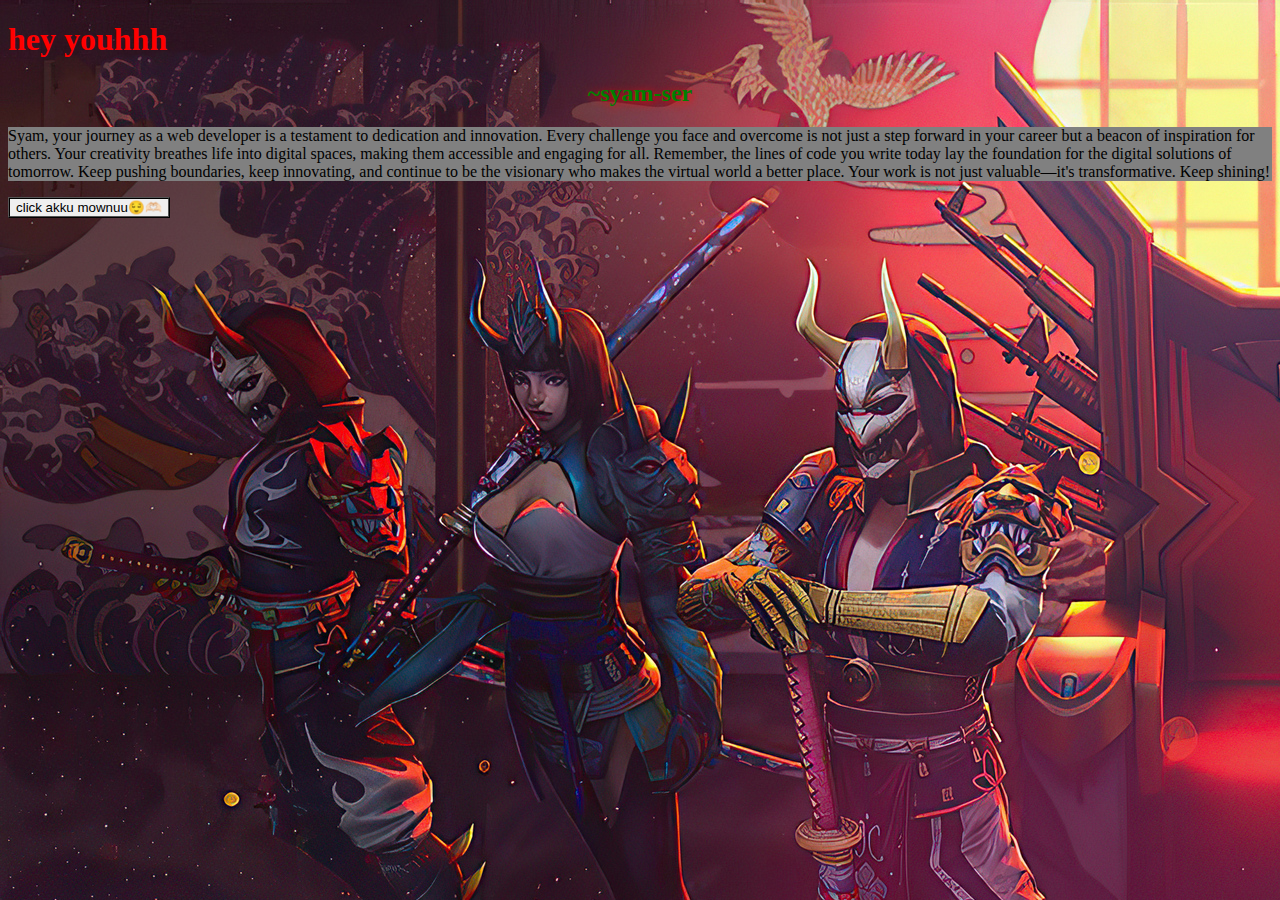
<file: 🤍⃞𝄟ꪶ𝐒͢ʏ᪳ᴀ͓ᴍ͎ ͢𝐒ᴇ͓ꪳʀ͎𖦻⃞🍓.htm>
<!DOCTYPE html>
<html>
<head>
    <title>testing css</title>
    <link rel="stylesheet" href="style.css">
    <style>
     h1{color: red;}
     p{color: black;}    
    </style>

</head>
<body>

    <h1 style="color:red;">hey youhhh</h1>
    <h2 style="color: green;">~syam-ser</h2>
    <p>Syam, your journey as a web developer is a testament to dedication and innovation. Every challenge you face and overcome is not just a step forward in your career but a beacon of inspiration for others. Your creativity breathes life into digital spaces, making them accessible and engaging for all. Remember, the lines of code you write today lay the foundation for the digital solutions of tomorrow. Keep pushing boundaries, keep innovating, and continue to be the visionary who makes the virtual world a better place. Your work is not just valuable—it's transformative. Keep shining!</p>
    <button onclick="myfunction()">click akku mownuu😌🫶🏻</button> 
     
    <script src="./script.js"></script>
</body>
</html>
</file>
<file: style.css>
body{
    background-image: url("/Ff.jpg");
    background-size: auto;
    background-attachment: scroll;

}

h2{
    color: aquamarine;
    text-align: center;
    text-shadow: 2px 2px 10px red;
    border-style: initial;
    border-color: bisque;
    border: width 10px;
}
p{
    color: black;
    background-color: gray;
}
button{
    border-style: ridge;
}
</file>
